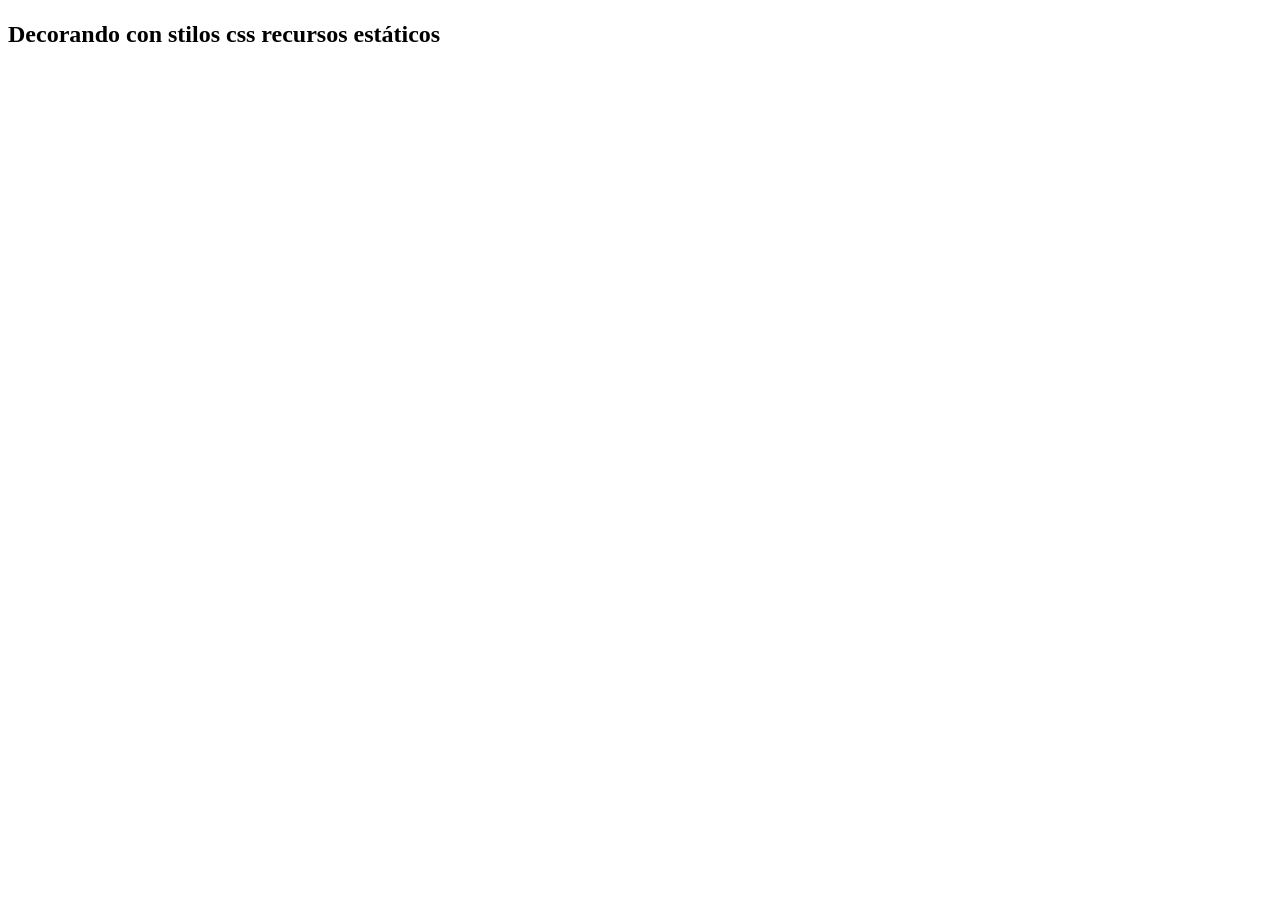
<file: Spring Framework 5 & Spring Boot 2 desde cero a experto 2022/spring-boot-web/src/main/resources/templates/index.html>
<!DOCTYPE html>
<html xmlns:th="http://www.thymeleaf.org">
<head>
<meta charset="UTF-8" />
<title th:text="${titulo}"></title>
<link rel="stylesheet" type="text/css" th:href="@{/css/style.css}"></link>
</head>
<body>
<h1 class="color-rojo" th:text="${titulo}"></h1>
<h2 class="color-azul" th:text="${titulo}">Decorando con stilos css recursos estáticos</h2>
<img th:src="@{/images/goku.gif}"></img>

</body>
</html>
</file>
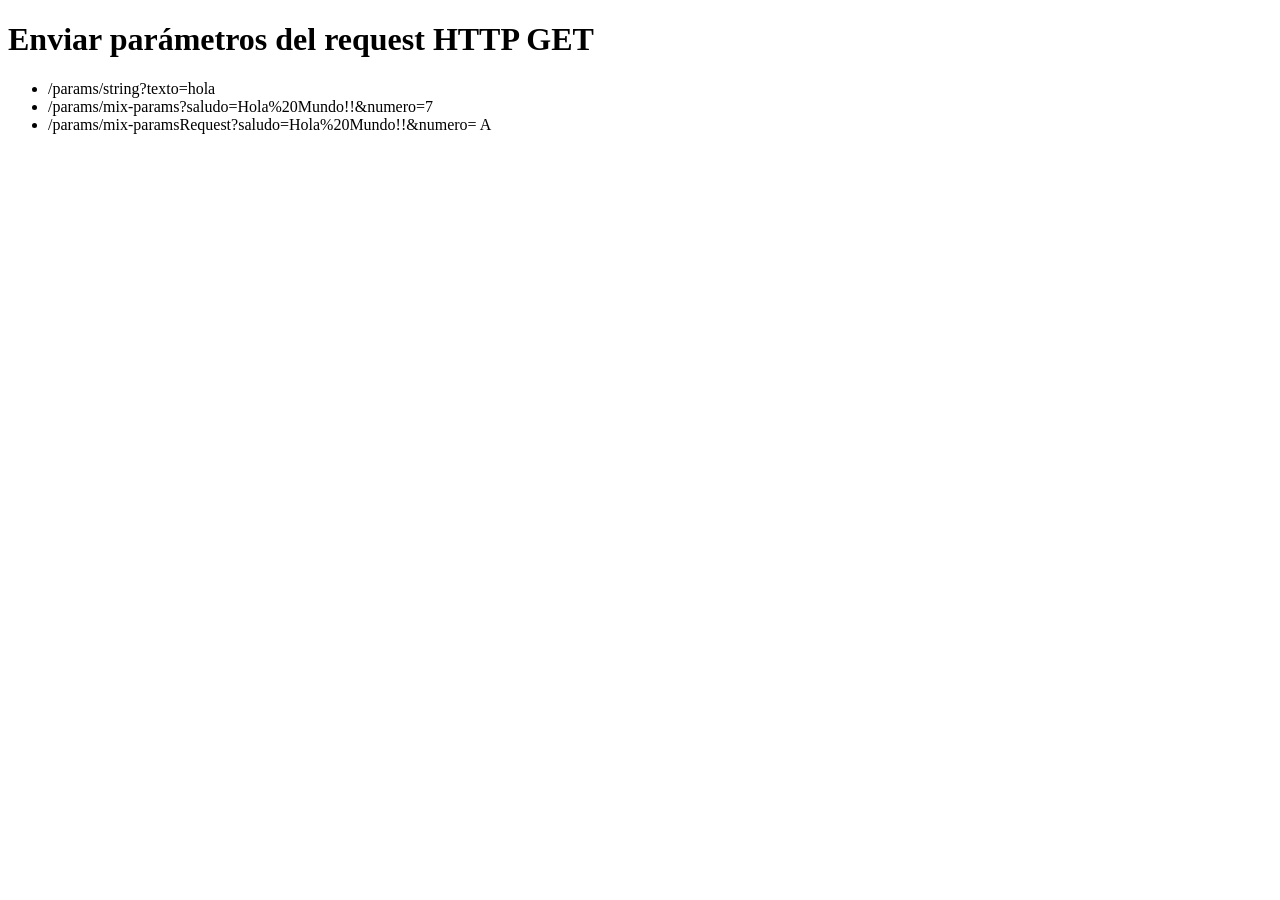
<file: Spring Framework 5 & Spring Boot 2 desde cero a experto 2022/spring-boot-web/src/main/resources/templates/params/index.html>
<!DOCTYPE html>
<html xmlns:th="http://wwww.thymeleaf.org">
<head>
<meta charset="UTF-8">
<title>Enviar parámetros del request HTTP GET</title>
</head>
<body>
<h1>Enviar parámetros del request HTTP GET</h1>
<ul>
	<li><a th:href="@{/params/string(texto='hola')}">/params/string?texto=hola</a></li>
	<li><a th:href="@{/params/mix-params(saludo='Hola Mundo!!', numero = 7)}">/params/mix-params?saludo=Hola%20Mundo!!&numero=7</a></li>
	<li><a th:href="@{/params/mix-paramsRequest(saludo='Hola Mundo!!', numero = A)}">/params/mix-paramsRequest?saludo=Hola%20Mundo!!&numero= A</a></li>
	
</ul>


</body>
</html>
</file>
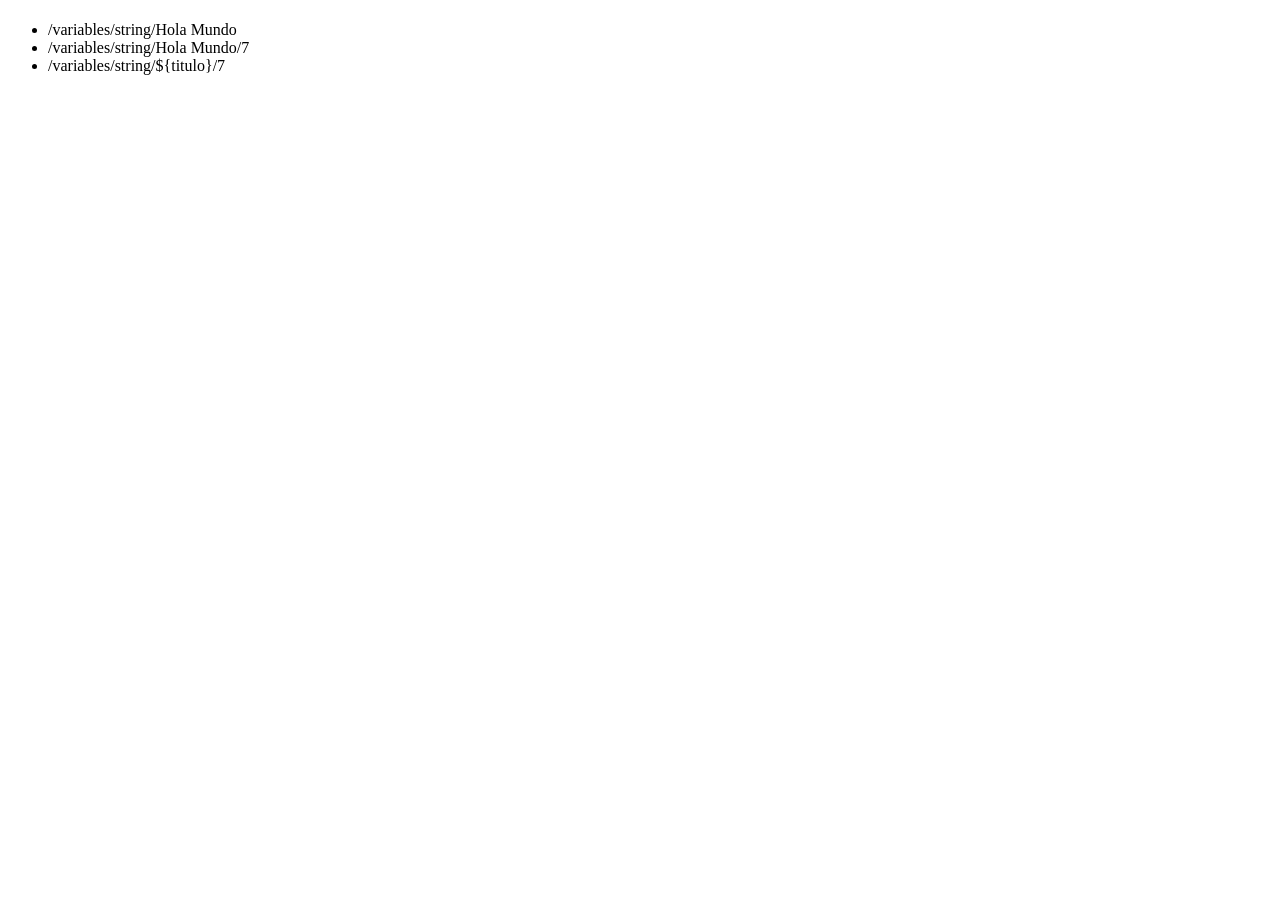
<file: Spring Framework 5 & Spring Boot 2 desde cero a experto 2022/spring-boot-web/src/main/resources/templates/variables/index.html>
<!DOCTYPE html>
<html xmlns:th="http://wwww.thymeleaf.org">
<head>
<meta charset="UTF-8">
<title th:text="${titulo}"></title>
</head>
<body>
	<h1 th:text="${titulo}"></h1>
	
	<ul>
		<li><a th:href="@{/variables/string/}+ 'Hola mundo'">/variables/string/Hola Mundo</a></li>
		<li><a th:href="@{/variables/string/}+ 'Hola mundo'+'/'+7">/variables/string/Hola Mundo/7</a></li>
		<li><a th:href="@{/variables/string/}+ ${titulo}+'/'+${7}">/variables/string/${titulo}/7</a></li>
		
	</ul>

	<div th:text="${resultado}"></div>
</body>
</html>
</file>
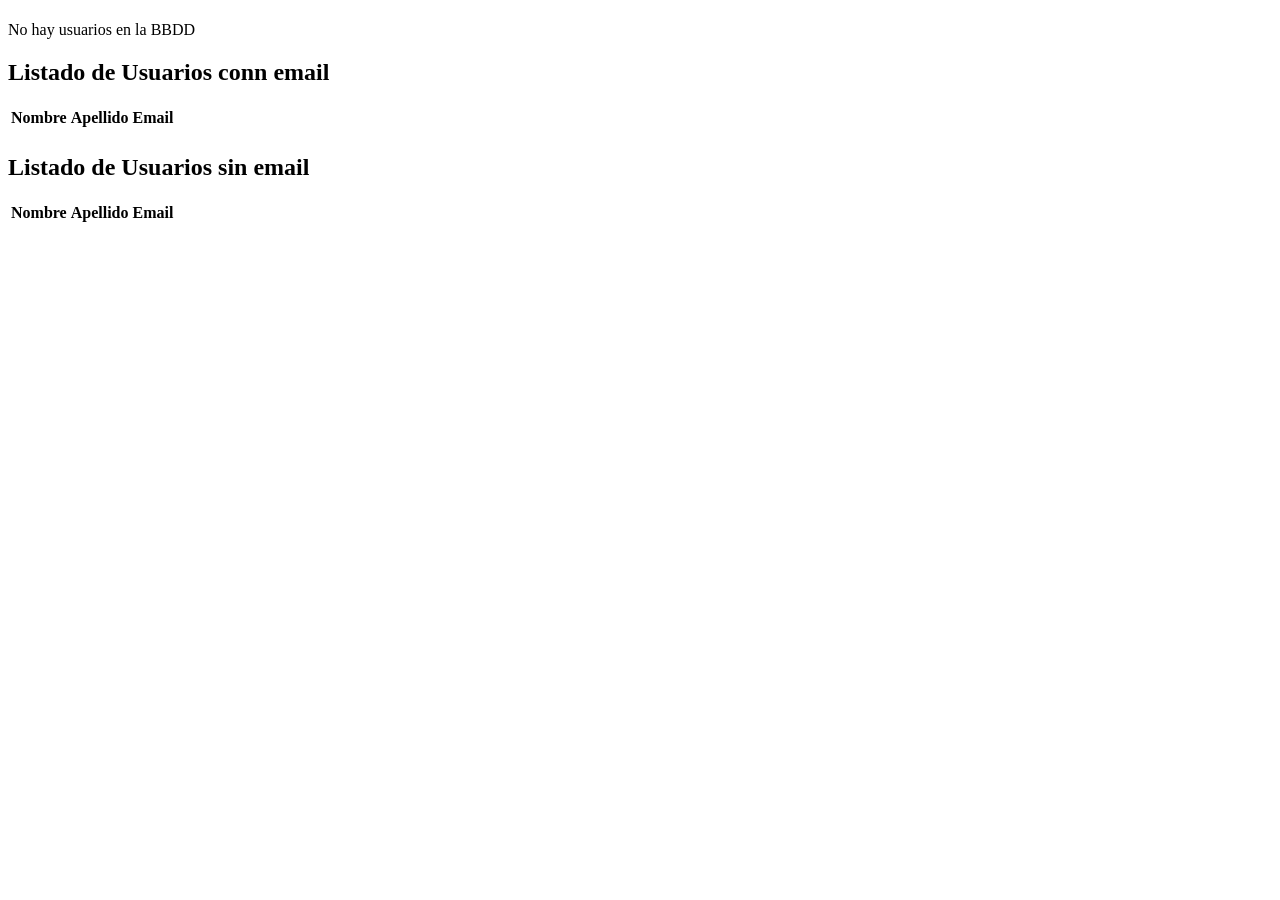
<file: Spring Framework 5 & Spring Boot 2 desde cero a experto 2022/spring-boot-web/src/main/resources/templates/listar.html>
<!DOCTYPE html>
<html xmlns:th="http://wwww.thymeleaf.org">
<head>
<meta charset="UTF-8">
<title th:text="${titulo}"></title>
</head>
<body>
	<h1 th:text="${titulo}"></h1>

	<div th:if="${usuarios.size() == 0}">No hay usuarios en la BBDD</div>

	<!-- 		También se puede usar para listados el .isEmpty() y su negación !elemento.isEmpty() -->
	<h2>Listado de Usuarios conn email</h2>
	<table th:if="${usuarios.size() != 0}">
		<thead>
			<tr>
				<th>Nombre</th>
				<th>Apellido</th>
				<th>Email</th>
			</tr>
		</thead>
		<tbody>
			<tr th:each="usuario: ${usuarios}">
				<td th:text="${usuario.nombre}"></td>
				<td th:text="${usuario.apellido}"></td>
				<td th:text="${usuario.email}"></td>
			</tr>
		</tbody>
	</table>
	<h2>Listado de Usuarios sin email</h2>
	<table th:if="${usuarios.size() != 0}">
		<thead>
			<tr>
				<th>Nombre</th>
				<th>Apellido</th>
				<th>Email</th>
			</tr>
		</thead>
		<tbody>
			<tr th:each="usuario: ${usuarios}">
				<td th:if="${usuario.email == null}" th:text="${usuario.nombre}"></td>
				<td th:if="${usuario.email == null}" th:text="${usuario.apellido}"></td>
				<td th:if="${usuario.email == null}" th:text="${usuario.email}"></td>
			</tr>
		</tbody>
	</table>

</body>
</html>
</file>
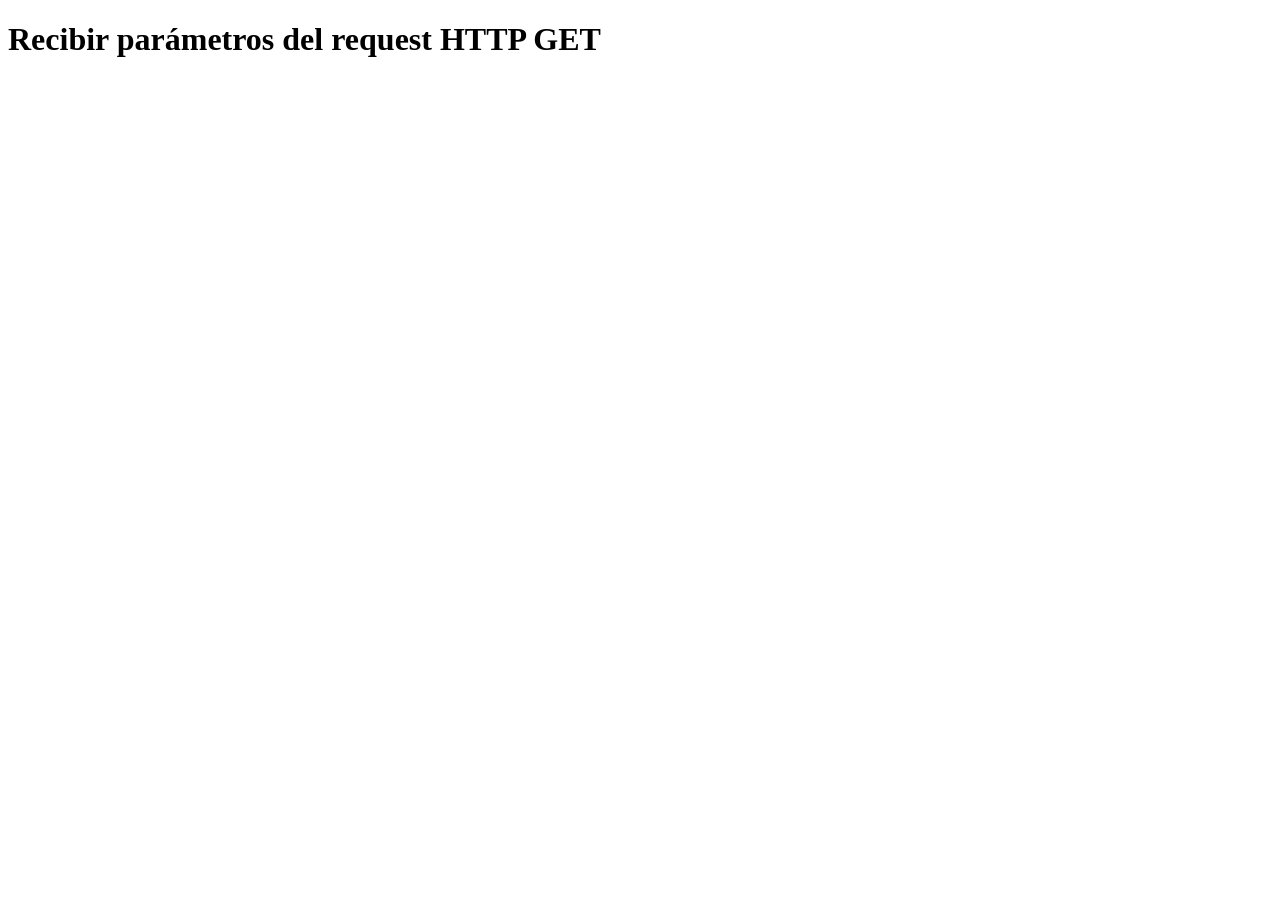
<file: Spring Framework 5 & Spring Boot 2 desde cero a experto 2022/spring-boot-web/src/main/resources/templates/params/ver.html>
<!DOCTYPE html>
<html xmlns:th="http://wwww.thymeleaf.org">
<head>
<meta charset="UTF-8">
<title>Recibir parámetros del request HTTP GET</title>
</head>
<body>
<h1>Recibir parámetros del request HTTP GET</h1>

 	<div th:text="${resultado}">
	</div>
</body>
</html>
</file>
